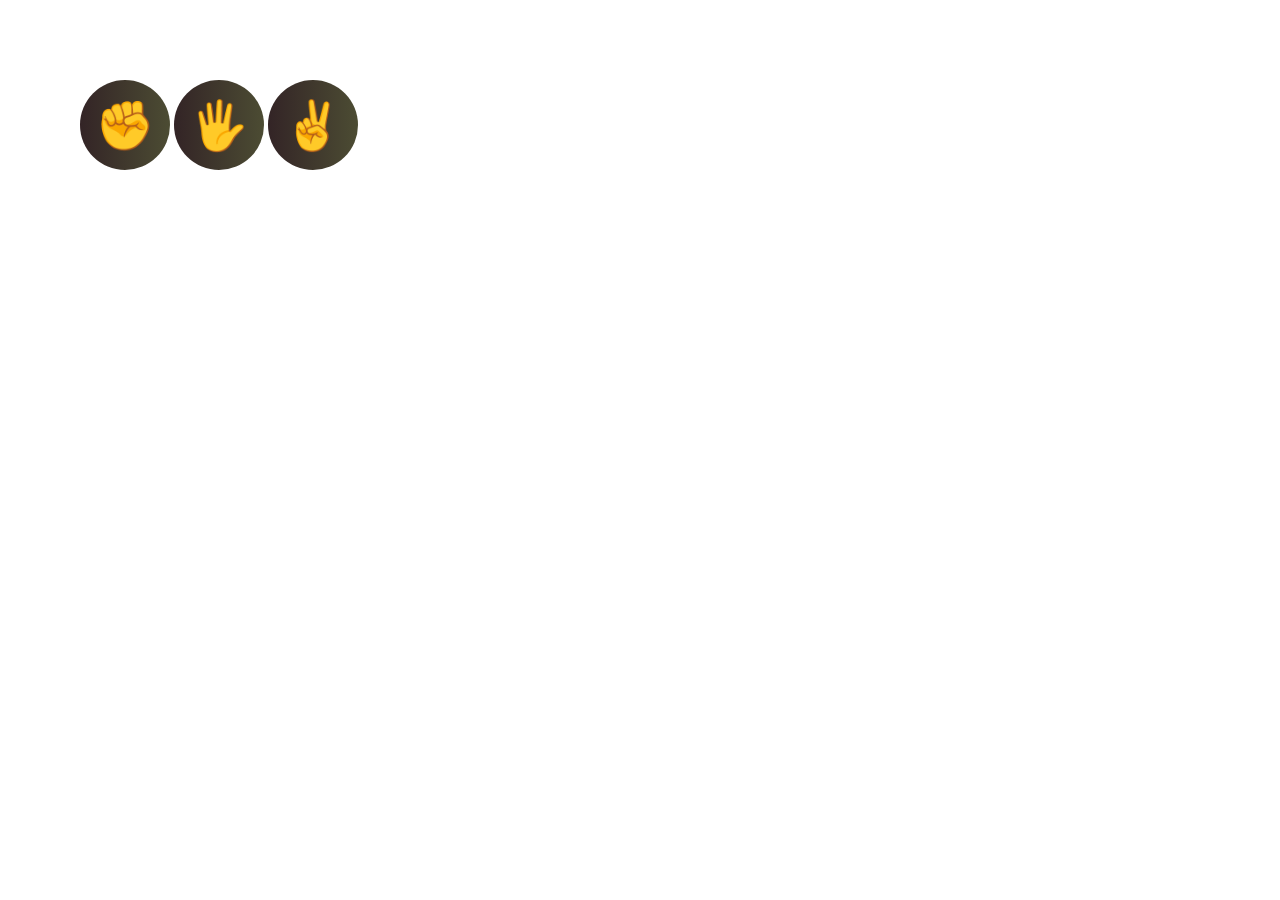
<file: src/pages/blog.html>
<!DOCTYPE html>
<html>
<head>
  <title>functions</title>
  <style>
  body{
    margin:5em;
  }
  button{
        min-width: 90px;
        min-height: 90px;
        border-radius: 100vw;
        border: 0px solid rgb(255, 255, 255);
        background: linear-gradient(90deg,rgb(51, 36, 38), rgb(76, 76, 51));
        font-size:3rem;
  }
  button:active{ 
        background: linear-gradient(45deg,greenyellow, rgb(8, 0, 255));
  }
  </style>
</head>
<!---------------------------------------------------------------------------->
<body>
<button>✊</button>
<button>🖐️</button>
<button>✌️</button>
  <script>

    function a(){
      console.log('hello');
      console.log(2+2);
    }
    a();
  </script>
</body>
</html>
</file>
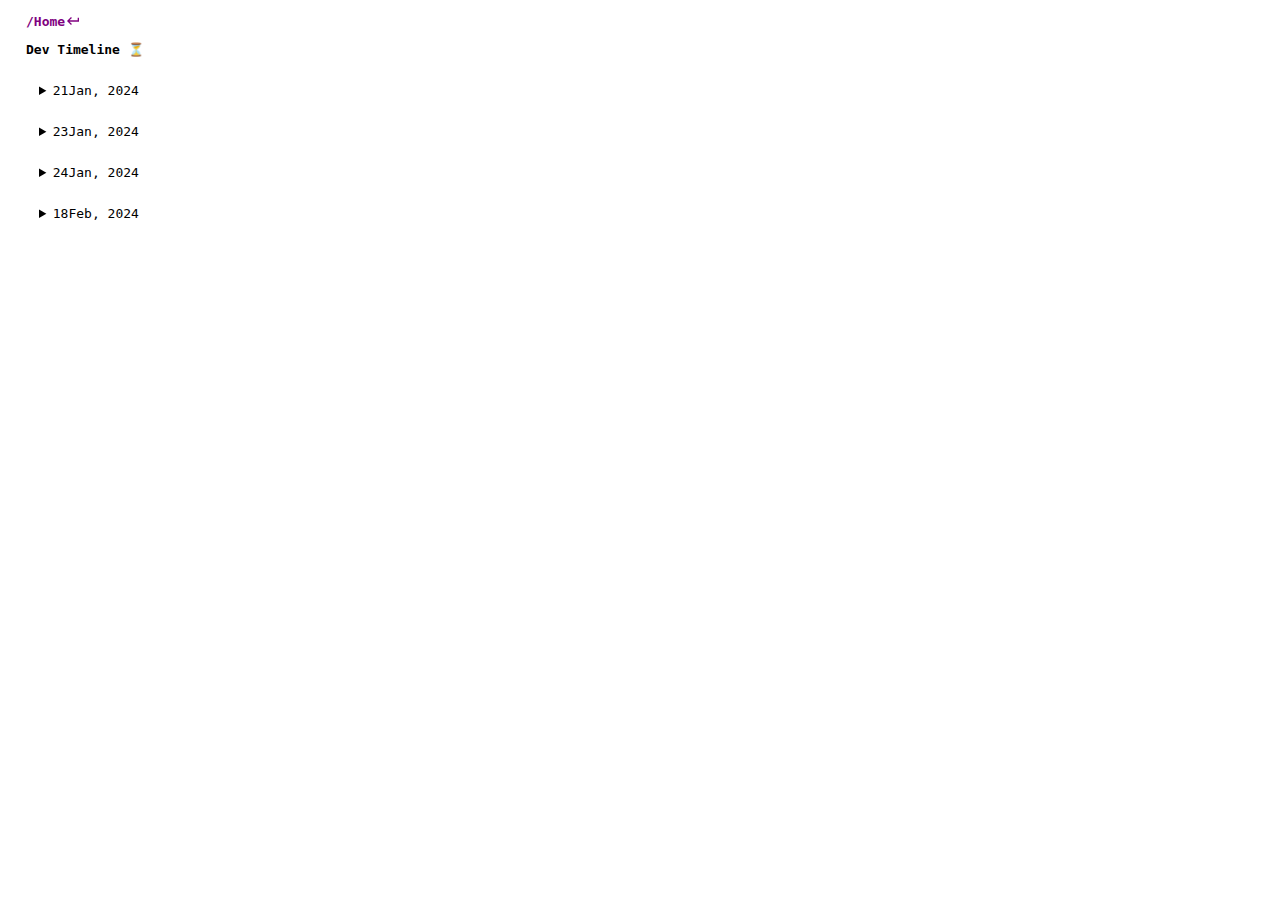
<file: src/pages/timeline.html>
<!DOCTYPE html>
<html lang="en">
<head>
  <meta charset="UTF-8">
  <meta name="viewport" content="width=device-width, initial-scale=1.0">
  <title>Timeline</title>
  <link rel="stylesheet" href="./timeline.css">
</head>
<body>
<p class="timeline-src"><a class="timeline-src-link" href="/">/Home <img src="/src/assets/return.svg"/></a></p>

<p class="dev-timeline-header">Dev Timeline ⏳</p>

<ul class="pageul">

<li class="pagelist">
<details>
  <summary>21Jan, 2024</summary>
  <p class="text">Made my portfolio 😅 It used to look like <a class="timeline-project-links" href="https://khushalrathore.vercel.app" target="_blank" rel="noopener noreferrer">this</a> in its early days.</p>
</details>
</li>

<li  class="pagelist">
<details>
  <summary>23Jan, 2024</summary>
  <p class="text">Made <a class="timeline-project-links" href="https://khushalrathore.github.io/odin-recipes/" target="_blank" rel="noopener noreferrer">this</a> html;recipes website  🥘🍲🥗 as a task outlined in <a class="timeline-promo-links" href="https://www.theodinproject.com/lessons/foundations-recipes" target="_blank" rel="noopener noreferrer">TheOdinProject</a>.</p>
</details>
</li>

<li  class="pagelist">
<details>
  <summary>24Jan, 2024</summary>
  <p class="text">Made <a class="timeline-project-links" href="https://khushalrathore.github.io/odin-landing-page/" target="_blank" rel="noopener noreferrer">this</a> landing page for a Disney character #Stitch 🧸🛸 as a task outlined in <a class="timeline-promo-links" href="https://www.theodinproject.com/lessons/foundations-landing-page" target="_blank" rel="noopener noreferrer">TheOdinProject</a>.</p>
</details>
</li>

<li  class="pagelist">
<details>
  <summary>18Feb, 2024</summary>
  <p class="text">Made <a class="timeline-project-links" href="https://sitaram-technosoft.vercel.app/" target="_blank" rel="noopener noreferrer">this</a> website for an 🌐 IT Company.</p>
</details>
</li>




</ul>
</body>
</html>
</file>
<file: src/pages/timeline.css>
*, *::before, *::after {box-sizing:border-box}
  body{
    margin:0; font-family: monospace;

  }
  .dev-timeline-header{ 
    margin: 1em 2em 0 2em; font-weight: 900;
  }
  .timeline-src{ 
    margin: 1em 2em 0 2em;
  }
  .timeline-src-link{ 
    font-weight: 900;
    color:purple;
    text-decoration:none;
    -webkit-tap-highlight-color: transparent;
    text-align:center;
    display:flex;
    justify-content:start;
    align-items:center;

  }
  .pageul{ 
    margin:2em 2em 2em 2em; 
    list-style: none; padding-left: 0;
    
  }

  .pagelist{
    padding:0em 1em 1em 1em; 
    background-color: rgb(255, 255, 255);

  }
   summary{
     margin-bottom: 1em;
  }
  .text{ 
    display: block; 
    background-color: rgba(0, 0, 0, 0.047); 
    margin:0; padding: 1em;
    font-weight: 400;
    max-width:fit-content;
    min-width:fit-content;
  }
 
  .timeline-project-links, 
  .timeline-promo-links
  { position: relative;
    text-decoration: none;
    font-weight: 400;
    padding:0.1em;
  }

  .timeline-project-links{
     color: red;
  }

  .timeline-project-links:hover,
  .timeline-project-links:active,
  .timeline-project-links:focus, 
  .timeline-promo-links:hover,
  .timeline-promo-links:active,
  .timeline-promo-links:focus
  {
    font-weight: 900;
    color: white;
    background:blue;
    border-radius:0.3em;

  }
  
  .timeline-project-links:hover,
  .timeline-project-links:active,
  .timeline-project-links:focus
  {
    background:red;
  }
</file>
